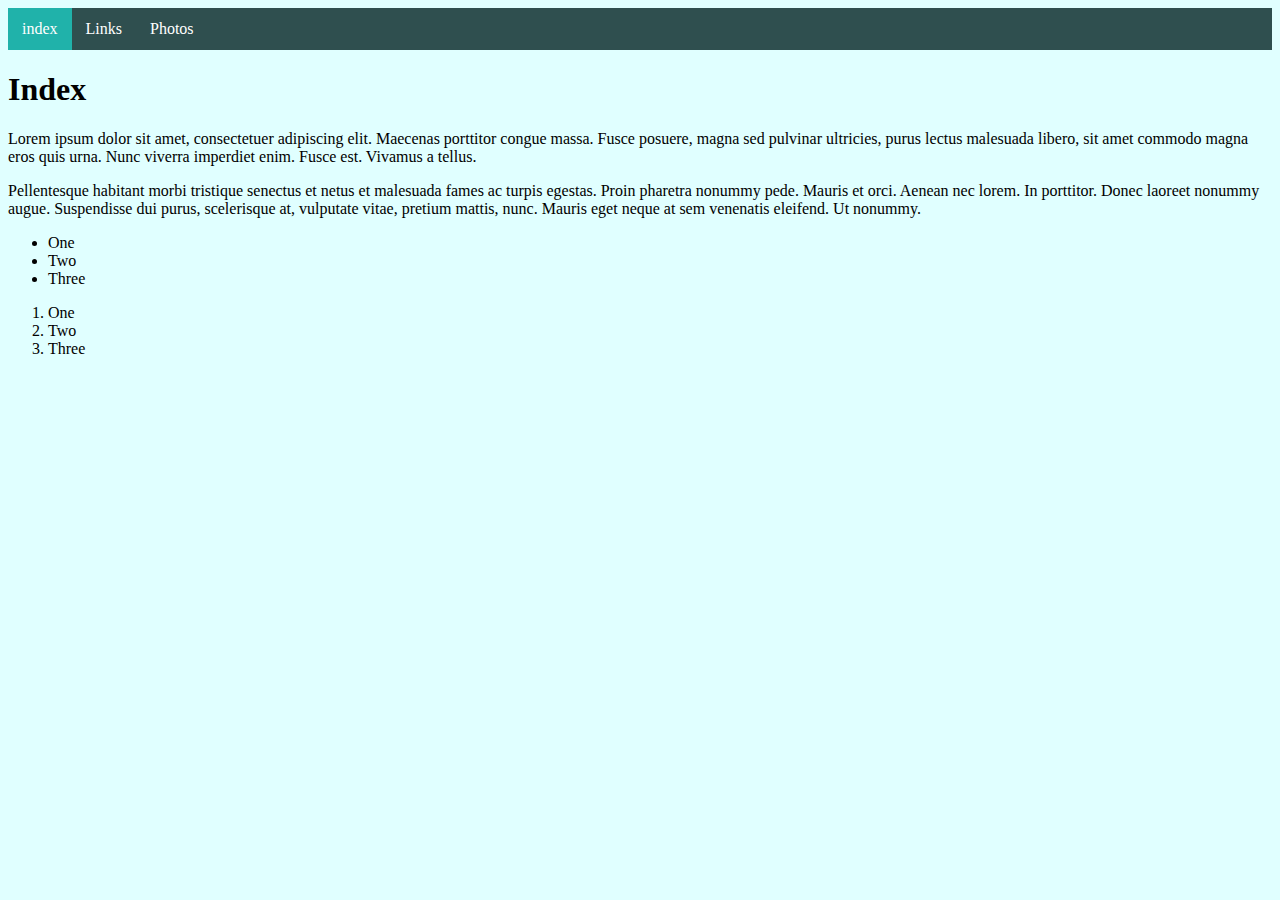
<file: index.html>
<!DOCTYPE html>
<html>
  <head>
    <!--I strongly advise not messing with the head section unless you know what you are doing-->
    <meta charset="UTF-8">
    <meta name="viewport" content="width=device-width, initial-scale=1.0">
    <title>Index</title>
    <!-- The style.css file link allows you to change the look of your web pages, without having to change all the webpage code.-->
    <link href="/style.css" rel="stylesheet" type="text/css" media="all">
    <!--This is a link to the fontawesome 4 icon library, needed for the navbar-->
<link rel="stylesheet" href="https://cdnjs.cloudflare.com/ajax/libs/font-awesome/4.7.0/css/font-awesome.min.css">
  </head>
  <body>
  
 <!--this is the navbar code--> 
<div class="navbar" id="myNavbar">
  <a href="javascript:void(0);" class="icon" onclick="myFunction()">
  <i class="fa fa-bars"></i></a>
  <!--makes the index link dead on the index page. Highlights it too-->
  <a href="#" class="active">index</a>
  <a href="https://neotemplate.neocities.org/links.html">Links</a>
  <a href="https://neotemplate.neocities.org/photos.html">Photos</a>
</div>


<!--This is a heading. Think of it as the page title-->
<h1>Index</h1>

<!--this is a paragraph-->
<p>Lorem ipsum dolor sit amet, consectetuer adipiscing elit. Maecenas porttitor congue massa. Fusce posuere, magna sed pulvinar ultricies, purus lectus malesuada libero, sit amet commodo magna eros quis urna. Nunc viverra imperdiet enim. Fusce est. Vivamus a tellus.</p>

<!--this is another paragraph-->
<p>Pellentesque habitant morbi tristique senectus et netus et malesuada fames ac turpis egestas. Proin pharetra nonummy pede. Mauris et orci. Aenean nec lorem. In porttitor. Donec laoreet nonummy augue. Suspendisse dui purus, scelerisque at, vulputate vitae, pretium mattis, nunc. Mauris eget neque at sem venenatis eleifend. Ut nonummy.</p>

<!--an unordered (bulletpoint) list-->
<ul>
  <li>One</li>
  <li>Two</li>
  <li>Three</li>
</ul>

<!--an ordered (numbered) list-->
<ol>
  <li>One</li>
  <li>Two</li>
  <li>Three</li>
</ol>
  <!--this makes Javascript work for the navbar so it is easy to use on mobile phones-->
 <script src="https://neotemplate.neocities.org/nav.js"></script> 
  </body>
</html>
</file>
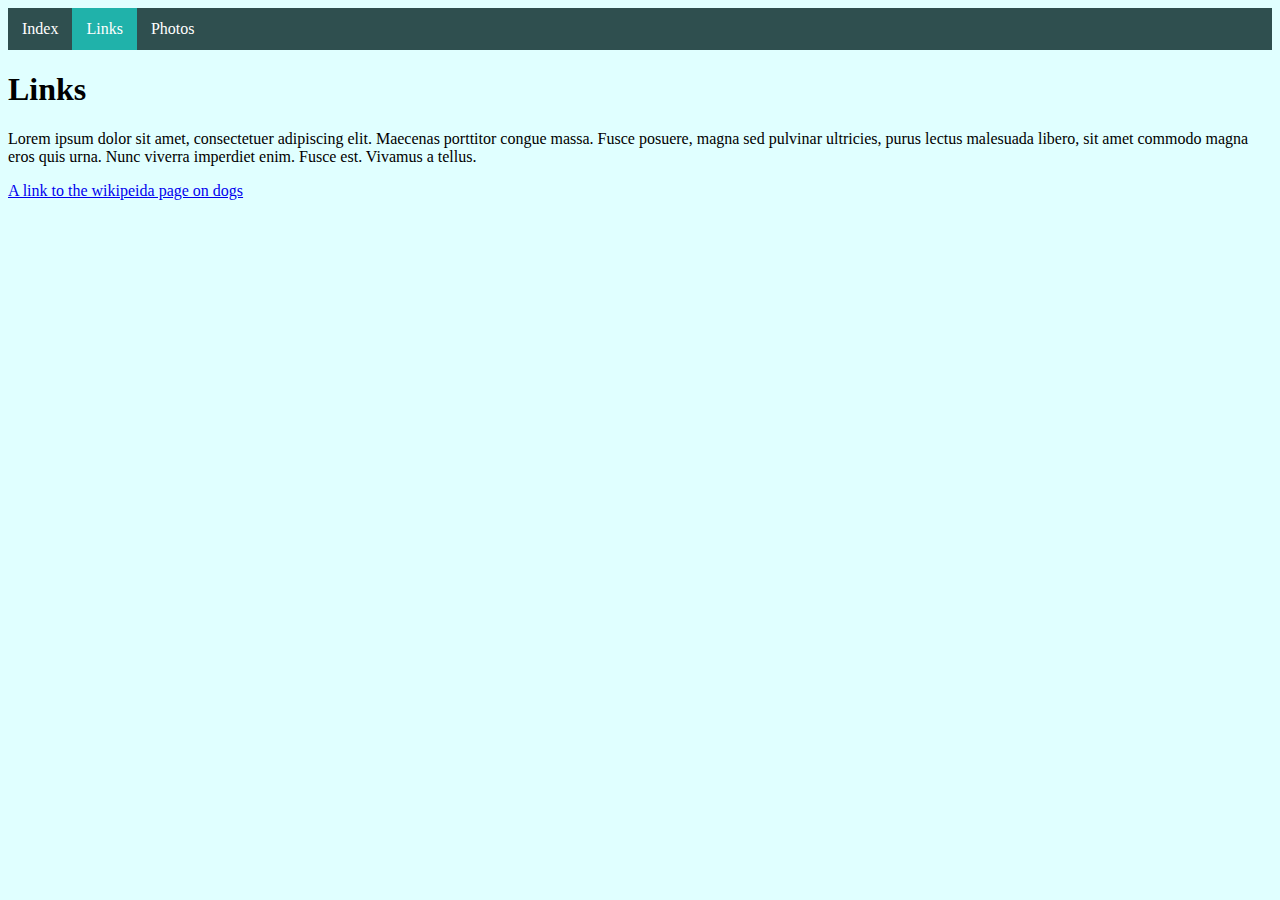
<file: links.html>
<!DOCTYPE html>
<html>
   <head>
    <!--I strongly advise not messing with the head section unless you know what you are doing-->
    <meta charset="UTF-8">
    <meta name="viewport" content="width=device-width, initial-scale=1.0">
    <title>Links</title>
    <!-- The style.css file link allows you to change the look of your web pages, without having to change all the webpage code.-->
    <link href="/style.css" rel="stylesheet" type="text/css" media="all">
    <!--This is a link to the fontawesome 4 icon library, needed for the navbar-->
<link rel="stylesheet" href="https://cdnjs.cloudflare.com/ajax/libs/font-awesome/4.7.0/css/font-awesome.min.css">
  </head>
  <body>
  
 <!--this is the navbar code--> 

<div class="navbar" id="myNavbar">
  <a href="javascript:void(0);" class="icon" onclick="myFunction()">
  <i class="fa fa-bars"></i></a>
  <a href="https://neotemplate.neocities.org/">Index</a>
     <!--makes the link page link dead on the link page. Highlights it too-->
  <a href="#" class="active">Links</a>
  <a href="https://neotemplate.neocities.org/photos.html">Photos</a>
</div>


<!--This is a header. Think of it as a page title section.-->

<!--This is a heading. Think of it as the page title-->
<h1>Links</h1>



<p>Lorem ipsum dolor sit amet, consectetuer adipiscing elit. Maecenas porttitor congue massa. Fusce posuere, magna sed pulvinar ultricies, purus lectus malesuada libero, sit amet commodo magna eros quis urna. Nunc viverra imperdiet enim. Fusce est. Vivamus a tellus.</p>

<!--This is a link to another webpage. The target _blank makes it open in a new tab-->
<a href="https://en.wikipedia.org/wiki/Dog" target="_blank">A link to the wikipeida page on dogs</a>


 <!--this makes Javascript work for the navbar so it works on mobile devices-->
 <script src="https://neotemplate.neocities.org/nav.js"></script> 
  </body>
</html>
</file>
<file: style.css>
/* CSS is how you can add style to your website, such as colors, fonts, and positioning of your
   HTML content. To learn how to do something, just try searching Google for questions like
   "how to change link color."
   
   https://www.freecodecamp.org/ is a great place to learn HTML/CSS*/

body{
  background-color:LightCyan;
  color: black;
  font-family: Verdana;
}

/* Add a grey-green background color to the top navigation */
.navbar {
  background-color:DarkSlateGray;
  overflow: hidden;
  display:flex;
}

/* Style the links inside the navigation bar */
.navbar a {
  color: white;
  text-align: center;
  padding: 12px 14px;
  text-decoration: none;
  font-size: 1em;
  background-color:DarkSlateGray;
}

/* Change the color of links on hover */
.navbar a:hover {
  background-color:Teal;
}

/* Add an active class to highlight the current page. */
.navbar a.active {
  background-color:LightSeaGreen;
}

/* Hide the link that should open and close the topnav on small screens */
.navbar .icon {
  display: none;
}

/* When the screen is less than 600 pixels wide, hide all links, except for the first one ("index"). Show the link that should open and close the navbar (.icon) */
@media screen and (max-width: 62em)  {
  .navbar a:not(:first-child) {
  display: none;
}

  .navbar a.icon {
  display: block;
  }
}

/* The "responsive" class is added to the navbar with JavaScript when the user clicks on the icon. This makes the navbar easier to use on mobile devices (display the links vertically instead of horizontally) */
@media screen and (max-width: 62em) {
  .navbar.responsive {
  flex-direction: column;
  align-content: space-between; 
}

  .navbar.responsive a.icon{
  display:block;
  text-align:left;
}

  .navbar.responsive a {
  display:flex;
 }
}
</file>
